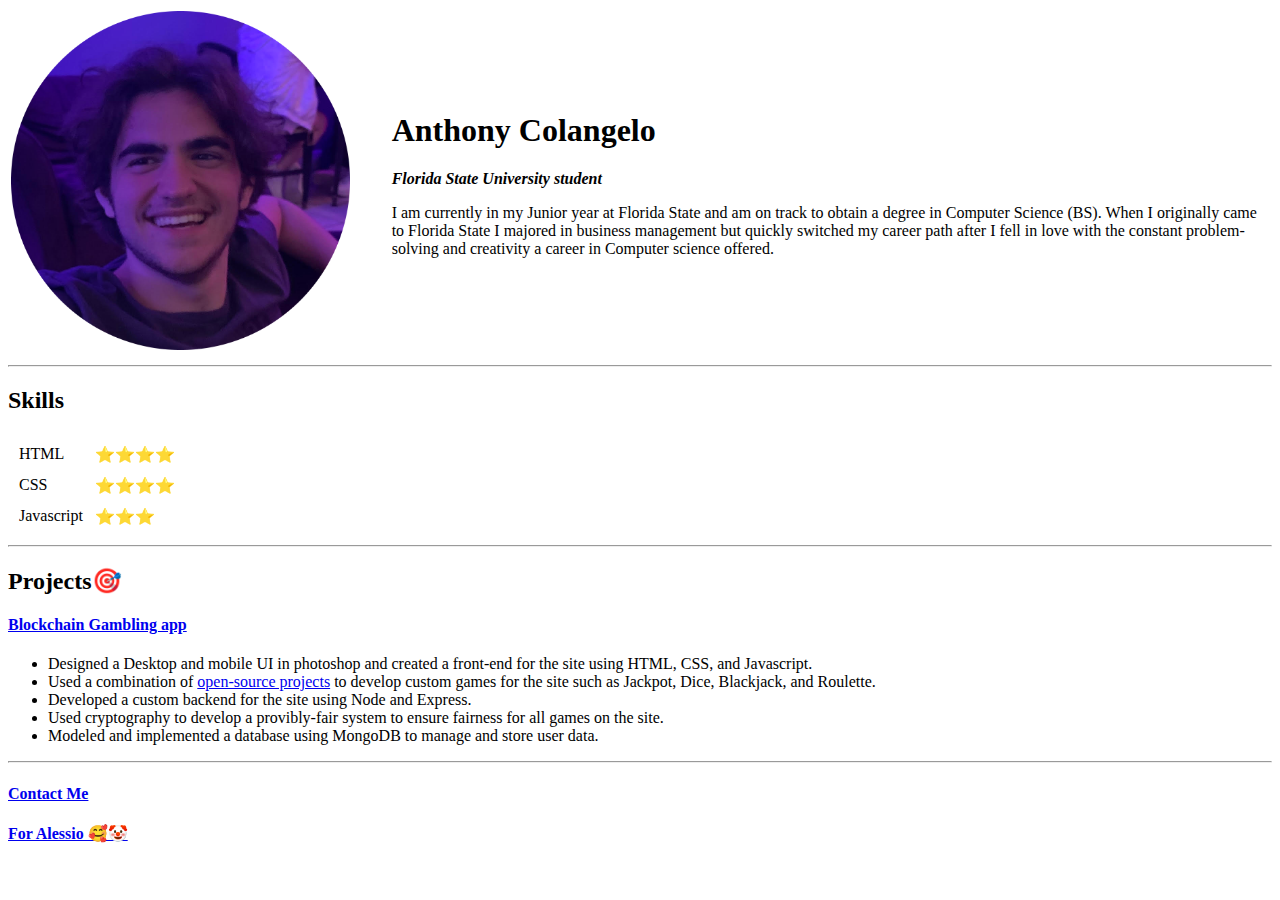
<file: index.html>
<!DOCTYPE html>
<html lang="en">
<head>
  <meta charset="UTF-8">
  <meta http-equiv="X-UA-Compatible" content="IE=edge">
  <meta name="viewport" content="width=device-width, initial-scale=1.0">
  <title>Anthony's personal Site</title>
  <link rel="stylesheet" href="style.css">
</head>
<body>

  <table>
    <tr>
      <td>
        <img src="Assets/profile.png" alt="Anthony Profile Picture" class="profile">
      </td>
      <td>
        <h1> Anthony Colangelo </h1>
        <p><strong><em>Florida State University student</em></strong></p>
        <p> I am currently in my Junior year at Florida State and am on track to obtain a degree in Computer Science (BS). When I originally came to Florida State I majored in business management but quickly switched my career path after I fell in love with the constant problem-solving and creativity a career in Computer science offered.</p>
      </td>
    </tr>
  <table cellspacing="10">

  <hr>

  <h2> Skills </h2>
    <tr>
      <td>HTML</td>
      <td>⭐⭐⭐⭐</td>
    </tr>
    <tr>
      <td>CSS</td>
      <td>⭐⭐⭐⭐</td>
    </tr>
    <tr>
      <td>Javascript</td>
      <td>⭐⭐⭐</td>
    </tr>
    </table>
    <hr>
    <h2> Projects🎯</h2>
    <a href="https://live.staticflickr.com/1051/1139303397_6ea8916927_z.jpg"><h4> Blockchain Gambling app</h4></a>
    <ul>
    <li> Designed a Desktop and mobile UI in photoshop and created a front-end for the site using HTML, CSS, and Javascript.</li>
    <li> Used a combination of <a href="https://live.staticflickr.com/1051/1139303397_6ea8916927_z.jpg">open-source projects</a> to develop custom games for the site such as Jackpot, Dice, Blackjack, and Roulette.</li>
    <li> Developed a custom backend for the site using Node and Express.</li>
    <li> Used cryptography to develop a provibly-fair system to ensure fairness for all games on the site.</li>
    <li> Modeled and implemented a database using MongoDB to manage and store user data.</li>
    </ul>
    <hr>
    <a href="contact-me.html"><h4> Contact Me</h4></a>
    <a href="alessio.html"><h4> For Alessio 🥰🤡</h4></a>
</body>
</html>
</file>
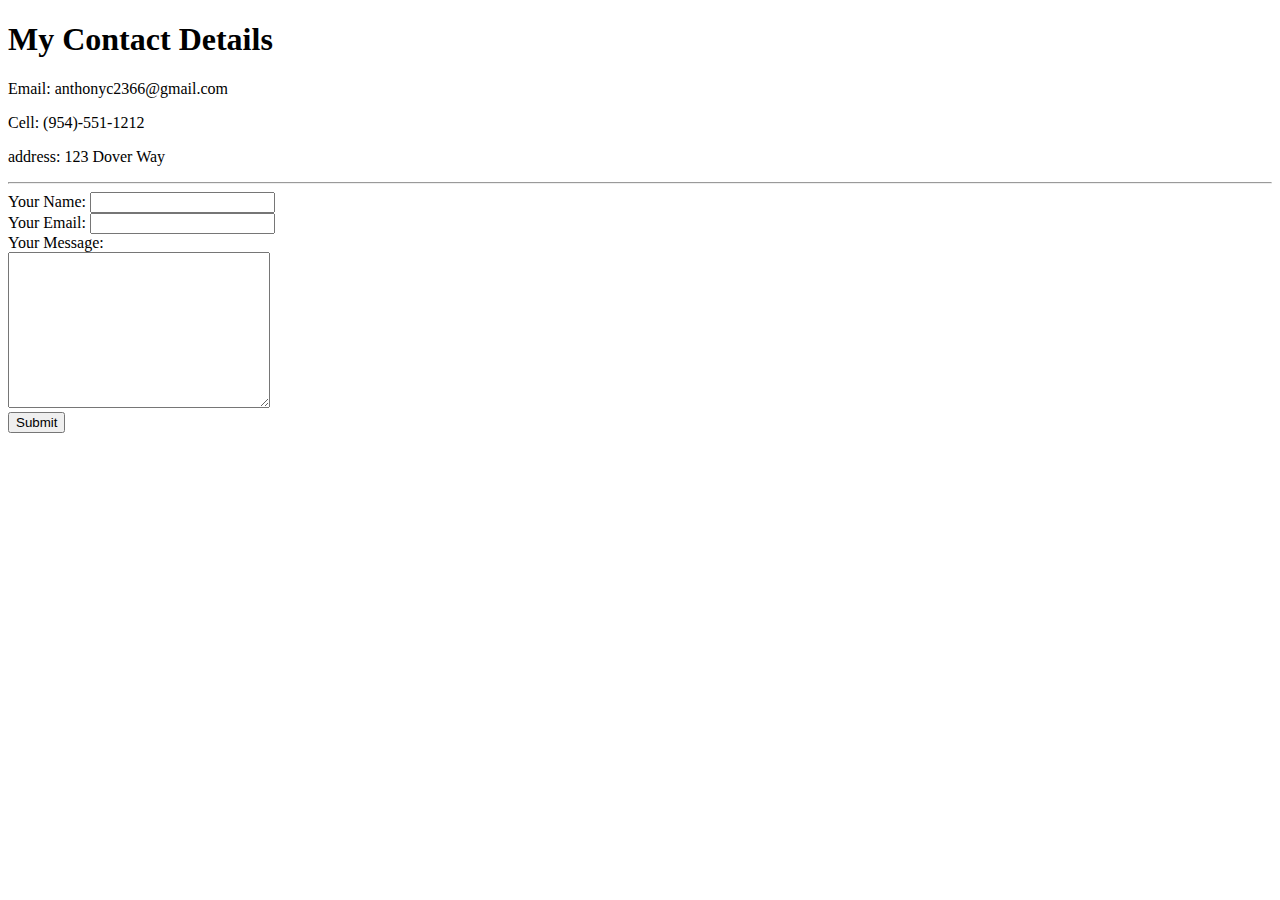
<file: contact-me.html>
<!DOCTYPE html>
<html lang="en">
<head>
  <meta charset="UTF-8">
  <meta http-equiv="X-UA-Compatible" content="IE=edge">
  <meta name="viewport" content="width=device-width, initial-scale=1.0">
  <title>Contact me</title>
</head>
<body>
  <h1> My Contact Details</h1>
  <p> Email: anthonyc2366@gmail.com</p>
  <p> Cell: (954)-551-1212</p>
  <p> address: 123 Dover Way</p>
  <hr>
  <form class="" action="index.html" method="post">
    <label>Your Name:</label>
    <input type="text" name="" value=""><br>
    <label>Your Email:</label>
    <input type="email" name="" value=""><br>
    <label>Your Message:</label><br>
    <textarea name="name" rows="10" cols="30"></textarea><br>
    <input type="submit" name="">
  </form>
</body>
</html>
</file>
<file: style.css>
.profile {
    width: 90%;
    height: auto;
}
</file>
